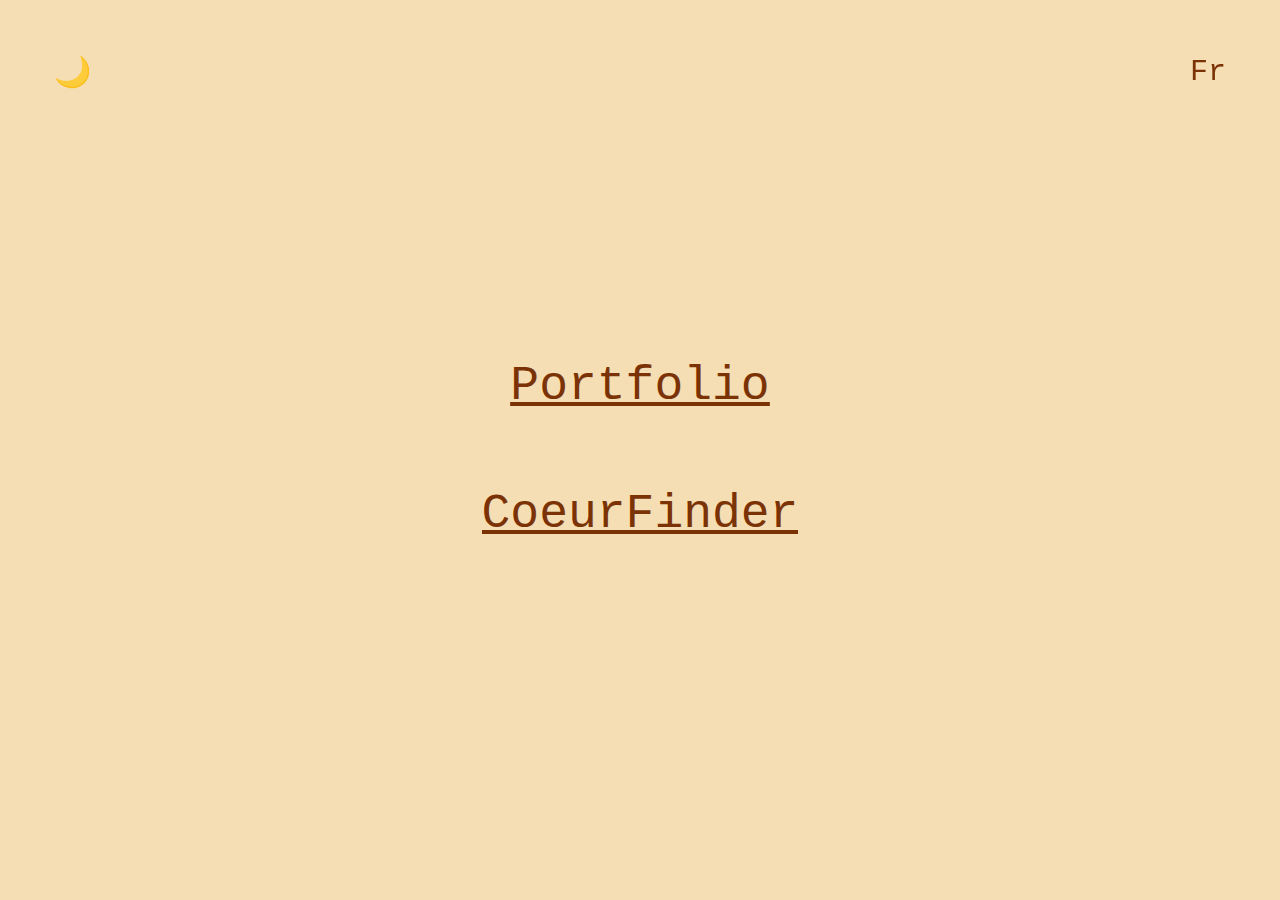
<file: index.html>
<!doctype html>
<html lang="en">

<head>
  <meta charset="UTF-8" />
  <link rel="icon" type="image/x-icon" href="/favicon.png" />
  <meta name="viewport" content="width=device-width, initial-scale=1.0" />
  <title>Portfolio Ivan</title>
  <script type="module" crossorigin src="/assets/index-CR3l_Qu2.js"></script>
  <link rel="stylesheet" crossorigin href="/assets/index-_RgSnJRL.css">
</head>

<body>
  <div id="root"></div>
</body>

</html>
</file>
<file: assets/index-_RgSnJRL.css>
/*! tailwindcss v4.1.11 | MIT License | https://tailwindcss.com */@layer properties{@supports (((-webkit-hyphens:none)) and (not (margin-trim:inline))) or ((-moz-orient:inline) and (not (color:rgb(from red r g b)))){*,:before,:after,::backdrop{--tw-translate-x:0;--tw-translate-y:0;--tw-translate-z:0;--tw-scale-x:1;--tw-scale-y:1;--tw-scale-z:1;--tw-rotate-x:initial;--tw-rotate-y:initial;--tw-rotate-z:initial;--tw-skew-x:initial;--tw-skew-y:initial;--tw-border-style:solid;--tw-gradient-position:initial;--tw-gradient-from:#0000;--tw-gradient-via:#0000;--tw-gradient-to:#0000;--tw-gradient-stops:initial;--tw-gradient-via-stops:initial;--tw-gradient-from-position:0%;--tw-gradient-via-position:50%;--tw-gradient-to-position:100%;--tw-font-weight:initial;--tw-shadow:0 0 #0000;--tw-shadow-color:initial;--tw-shadow-alpha:100%;--tw-inset-shadow:0 0 #0000;--tw-inset-shadow-color:initial;--tw-inset-shadow-alpha:100%;--tw-ring-color:initial;--tw-ring-shadow:0 0 #0000;--tw-inset-ring-color:initial;--tw-inset-ring-shadow:0 0 #0000;--tw-ring-inset:initial;--tw-ring-offset-width:0px;--tw-ring-offset-color:#fff;--tw-ring-offset-shadow:0 0 #0000;--tw-blur:initial;--tw-brightness:initial;--tw-contrast:initial;--tw-grayscale:initial;--tw-hue-rotate:initial;--tw-invert:initial;--tw-opacity:initial;--tw-saturate:initial;--tw-sepia:initial;--tw-drop-shadow:initial;--tw-drop-shadow-color:initial;--tw-drop-shadow-alpha:100%;--tw-drop-shadow-size:initial;--tw-backdrop-blur:initial;--tw-backdrop-brightness:initial;--tw-backdrop-contrast:initial;--tw-backdrop-grayscale:initial;--tw-backdrop-hue-rotate:initial;--tw-backdrop-invert:initial;--tw-backdrop-opacity:initial;--tw-backdrop-saturate:initial;--tw-backdrop-sepia:initial;--tw-ease:initial;--tw-content:"";--tw-outline-style:solid}}}:root{color-scheme:light dark;color:#ffffffde;font-synthesis:none;text-rendering:optimizeLegibility;-webkit-font-smoothing:antialiased;-moz-osx-font-smoothing:grayscale;background-color:light-dark(wheat,#000);font-family:Avenir,Helvetica,Arial,sans-serif;font-weight:400;line-height:1.5}@layer theme{:root,:host{--font-sans:ui-sans-serif,system-ui,sans-serif,"Apple Color Emoji","Segoe UI Emoji","Segoe UI Symbol","Noto Color Emoji";--font-serif:ui-serif,Georgia,Cambria,"Times New Roman",Times,serif;--font-mono:ui-monospace,SFMono-Regular,Menlo,Monaco,Consolas,"Liberation Mono","Courier New",monospace;--color-red-200:oklch(88.5% .062 18.334);--color-red-400:oklch(70.4% .191 22.216);--color-red-500:oklch(63.7% .237 25.331);--color-red-600:oklch(57.7% .245 27.325);--color-amber-100:oklch(96.2% .059 95.617);--color-amber-300:oklch(87.9% .169 91.605);--color-amber-400:oklch(82.8% .189 84.429);--color-amber-500:oklch(76.9% .188 70.08);--color-amber-700:oklch(55.5% .163 48.998);--color-amber-900:oklch(41.4% .112 45.904);--color-green-700:oklch(52.7% .154 150.069);--color-emerald-100:oklch(95% .052 163.051);--color-emerald-300:oklch(84.5% .143 164.978);--color-emerald-500:oklch(69.6% .17 162.48);--color-emerald-700:oklch(50.8% .118 165.612);--color-emerald-900:oklch(37.8% .077 168.94);--color-teal-200:oklch(91% .096 180.426);--color-teal-300:oklch(85.5% .138 181.071);--color-cyan-400:oklch(78.9% .154 211.53);--color-blue-400:oklch(70.7% .165 254.624);--color-blue-500:oklch(62.3% .214 259.815);--color-blue-600:oklch(54.6% .245 262.881);--color-purple-400:oklch(71.4% .203 305.504);--color-purple-500:oklch(62.7% .265 303.9);--color-purple-800:oklch(43.8% .218 303.724);--color-pink-500:oklch(65.6% .241 354.308);--color-rose-200:oklch(89.2% .058 10.001);--color-rose-300:oklch(81% .117 11.638);--color-rose-400:oklch(71.2% .194 13.428);--color-rose-500:oklch(64.5% .246 16.439);--color-rose-800:oklch(45.5% .188 13.697);--color-zinc-950:oklch(14.1% .005 285.823);--color-black:#000;--color-white:#fff;--spacing:1rem;--text-xs:.75rem;--text-xs--line-height:calc(1/.75);--text-base:1rem;--text-base--line-height: 1.5 ;--text-lg:1.125rem;--text-lg--line-height:calc(1.75/1.125);--text-xl:1.25rem;--text-xl--line-height:calc(1.75/1.25);--text-2xl:1.5rem;--text-2xl--line-height:calc(2/1.5);--text-3xl:1.875rem;--text-3xl--line-height: 1.2 ;--text-4xl:2.25rem;--text-4xl--line-height:calc(2.5/2.25);--text-5xl:3rem;--text-5xl--line-height:1;--text-8xl:6rem;--font-weight-light:300;--font-weight-semibold:600;--font-weight-bold:700;--font-weight-extrabold:800;--radius-lg:.5rem;--radius-2xl:1rem;--radius-3xl:1.5rem;--radius-4xl:2rem;--ease-out:cubic-bezier(0,0,.2,1);--blur-sm:8px;--blur-lg:16px;--blur-xl:24px;--blur-3xl:64px;--default-transition-duration:.15s;--default-transition-timing-function:cubic-bezier(.4,0,.2,1);--default-font-family:var(--font-sans);--default-mono-font-family:var(--font-mono);--text-primary:light-dark(var(--color-amber-900),var(--color-amber-300));--border-primary:light-dark(var(--color-amber-700),var(--color-amber-400));--text-secondary:light-dark(var(--color-emerald-900),var(--color-emerald-100));--border-secondary:light-dark(var(--color-emerald-700),var(--color-emerald-300));--bg-color:light-dark(wheat,#000);--bg-color-contrasted:light-dark(#fff,#000)}}@layer base{*,:after,:before,::backdrop{box-sizing:border-box;border:0 solid;margin:0;padding:0}::file-selector-button{box-sizing:border-box;border:0 solid;margin:0;padding:0}html,:host{-webkit-text-size-adjust:100%;tab-size:4;line-height:1.5;font-family:var(--default-font-family,ui-sans-serif,system-ui,sans-serif,"Apple Color Emoji","Segoe UI Emoji","Segoe UI Symbol","Noto Color Emoji");font-feature-settings:var(--default-font-feature-settings,normal);font-variation-settings:var(--default-font-variation-settings,normal);-webkit-tap-highlight-color:transparent}hr{height:0;color:inherit;border-top-width:1px}abbr:where([title]){-webkit-text-decoration:underline dotted;text-decoration:underline dotted}h1,h2,h3,h4,h5,h6{font-size:inherit;font-weight:inherit}a{color:inherit;-webkit-text-decoration:inherit;text-decoration:inherit}b,strong{font-weight:bolder}code,kbd,samp,pre{font-family:var(--default-mono-font-family,ui-monospace,SFMono-Regular,Menlo,Monaco,Consolas,"Liberation Mono","Courier New",monospace);font-feature-settings:var(--default-mono-font-feature-settings,normal);font-variation-settings:var(--default-mono-font-variation-settings,normal);font-size:1em}small{font-size:80%}sub,sup{vertical-align:baseline;font-size:75%;line-height:0;position:relative}sub{bottom:-.25em}sup{top:-.5em}table{text-indent:0;border-color:inherit;border-collapse:collapse}:-moz-focusring{outline:auto}progress{vertical-align:baseline}summary{display:list-item}ol,ul,menu{list-style:none}img,svg,video,canvas,audio,iframe,embed,object{vertical-align:middle;display:block}img,video{max-width:100%;height:auto}button,input,select,optgroup,textarea{font:inherit;font-feature-settings:inherit;font-variation-settings:inherit;letter-spacing:inherit;color:inherit;opacity:1;background-color:#0000;border-radius:0}::file-selector-button{font:inherit;font-feature-settings:inherit;font-variation-settings:inherit;letter-spacing:inherit;color:inherit;opacity:1;background-color:#0000;border-radius:0}:where(select:is([multiple],[size])) optgroup{font-weight:bolder}:where(select:is([multiple],[size])) optgroup option{padding-inline-start:20px}::file-selector-button{margin-inline-end:4px}::placeholder{opacity:1}@supports (not ((-webkit-appearance:-apple-pay-button))) or (contain-intrinsic-size:1px){::placeholder{color:currentColor}@supports (color:color-mix(in lab,red,red)){::placeholder{color:color-mix(in oklab,currentcolor 50%,transparent)}}}textarea{resize:vertical}::-webkit-search-decoration{-webkit-appearance:none}::-webkit-date-and-time-value{min-height:1lh;text-align:inherit}::-webkit-datetime-edit{display:inline-flex}::-webkit-datetime-edit-fields-wrapper{padding:0}::-webkit-datetime-edit{padding-block:0}::-webkit-datetime-edit-year-field{padding-block:0}::-webkit-datetime-edit-month-field{padding-block:0}::-webkit-datetime-edit-day-field{padding-block:0}::-webkit-datetime-edit-hour-field{padding-block:0}::-webkit-datetime-edit-minute-field{padding-block:0}::-webkit-datetime-edit-second-field{padding-block:0}::-webkit-datetime-edit-millisecond-field{padding-block:0}::-webkit-datetime-edit-meridiem-field{padding-block:0}:-moz-ui-invalid{box-shadow:none}button,input:where([type=button],[type=reset],[type=submit]){appearance:button}::file-selector-button{appearance:button}::-webkit-inner-spin-button{height:auto}::-webkit-outer-spin-button{height:auto}[hidden]:where(:not([hidden=until-found])){display:none!important}}@layer components;@layer utilities{.collapse{visibility:collapse}.visible{visibility:visible}.visible\!{visibility:visible!important}.absolute{position:absolute}.fixed{position:fixed}.relative{position:relative}.static{position:static}.sticky{position:sticky}.top-0{top:calc(var(--spacing)*0)}.top-0\.25{top:calc(var(--spacing)*.25)}.top-0\.75{top:calc(var(--spacing)*.75)}.top-1{top:calc(var(--spacing)*1)}.top-2\/6{top:33.3333%}.top-\[40\%\]{top:40%}.right-0{right:calc(var(--spacing)*0)}.right-0\.75{right:calc(var(--spacing)*.75)}.right-1{right:calc(var(--spacing)*1)}.bottom-0{bottom:calc(var(--spacing)*0)}.bottom-0\.75{bottom:calc(var(--spacing)*.75)}.left-0{left:calc(var(--spacing)*0)}.left-0\.25{left:calc(var(--spacing)*.25)}.left-0\.75{left:calc(var(--spacing)*.75)}.left-1{left:calc(var(--spacing)*1)}.left-1\/20{left:5%}.left-6\/20{left:30%}.left-\[15\%\]{left:15%}.left-\[37\%\]{left:37%}.-z-1{z-index:-1}.-z-10{z-index:-10}.z-4{z-index:4}.z-5{z-index:5}.z-50{z-index:50}.z-90{z-index:90}.z-99{z-index:99}.z-101{z-index:101}.col-span-3{grid-column:span 3/span 3}.col-start-2{grid-column-start:2}.container{width:100%}@media (min-width:40rem){.container{max-width:40rem}}@media (min-width:48rem){.container{max-width:48rem}}@media (min-width:64rem){.container{max-width:64rem}}@media (min-width:80rem){.container{max-width:80rem}}@media (min-width:96rem){.container{max-width:96rem}}.m-auto{margin:auto}.mx-auto{margin-inline:auto}.my-auto{margin-block:auto}.mt-0\.5{margin-top:calc(var(--spacing)*.5)}.mt-3{margin-top:calc(var(--spacing)*3)}.mt-4{margin-top:calc(var(--spacing)*4)}.mt-auto{margin-top:auto}.mr-auto{margin-right:auto}.mb-3{margin-bottom:calc(var(--spacing)*3)}.ml-0\.5{margin-left:calc(var(--spacing)*.5)}.ml-auto{margin-left:auto}.\!hidden{display:none!important}.block{display:block}.flex{display:flex}.grid{display:grid}.hidden{display:none}.inline-block{display:inline-block}.table{display:table}.aspect-square{aspect-ratio:1}.h-1{height:calc(var(--spacing)*1)}.h-1\.5{height:calc(var(--spacing)*1.5)}.h-2{height:calc(var(--spacing)*2)}.h-2\.5{height:calc(var(--spacing)*2.5)}.h-3{height:calc(var(--spacing)*3)}.h-3\/2{height:150%}.h-4{height:calc(var(--spacing)*4)}.h-5{height:calc(var(--spacing)*5)}.h-7{height:calc(var(--spacing)*7)}.h-10{height:calc(var(--spacing)*10)}.h-13{height:calc(var(--spacing)*13)}.h-20{height:calc(var(--spacing)*20)}.h-40{height:calc(var(--spacing)*40)}.h-\[3px\]{height:3px}.h-\[3rem\]{height:3rem}.h-\[4rem\]{height:4rem}.h-\[60px\]{height:60px}.h-auto{height:auto}.h-fit{height:fit-content}.h-full{height:100%}.h-screen{height:100vh}.max-h-1\.5{max-height:calc(var(--spacing)*1.5)}.max-h-3{max-height:calc(var(--spacing)*3)}.max-h-6{max-height:calc(var(--spacing)*6)}.max-h-10{max-height:calc(var(--spacing)*10)}.max-h-screen{max-height:100vh}.min-h-1{min-height:calc(var(--spacing)*1)}.min-h-2{min-height:calc(var(--spacing)*2)}.min-h-4{min-height:calc(var(--spacing)*4)}.min-h-7{min-height:calc(var(--spacing)*7)}.min-h-8{min-height:calc(var(--spacing)*8)}.min-h-\[4rem\]{min-height:4rem}.min-h-screen{min-height:100vh}.w-0\.5{width:calc(var(--spacing)*.5)}.w-1\.5{width:calc(var(--spacing)*1.5)}.w-2{width:calc(var(--spacing)*2)}.w-3{width:calc(var(--spacing)*3)}.w-3\/4{width:75%}.w-20{width:calc(var(--spacing)*20)}.w-80\/100{width:80%}.w-\[3px\]{width:3px}.w-\[20\%\]{width:20%}.w-\[50\%\]{width:50%}.w-\[90\%\]{width:90%}.w-auto{width:auto}.w-fit{width:fit-content}.w-full{width:100%}.w-screen{width:100vw}.max-w-\[50\%\]{max-width:50%}.max-w-\[1280px\]{max-width:1280px}.max-w-full{max-width:100%}.min-w-10{min-width:calc(var(--spacing)*10)}.min-w-\[calc\(\(100vw-3em\)\/3\)\]{min-width:calc(33.3333vw - 1em)}.-translate-y-0\.5{--tw-translate-y:calc(var(--spacing)*-.5);translate:var(--tw-translate-x)var(--tw-translate-y)}.scale-45{--tw-scale-x:45%;--tw-scale-y:45%;--tw-scale-z:45%;scale:var(--tw-scale-x)var(--tw-scale-y)}.scale-130{--tw-scale-x:130%;--tw-scale-y:130%;--tw-scale-z:130%;scale:var(--tw-scale-x)var(--tw-scale-y)}.rotate-y-180{--tw-rotate-y:rotateY(180deg);transform:var(--tw-rotate-x,)var(--tw-rotate-y,)var(--tw-rotate-z,)var(--tw-skew-x,)var(--tw-skew-y,)}.transform{transform:var(--tw-rotate-x,)var(--tw-rotate-y,)var(--tw-rotate-z,)var(--tw-skew-x,)var(--tw-skew-y,)}.cursor-pointer{cursor:pointer}.resize{resize:both}.list-inside{list-style-position:inside}.list-disc{list-style-type:disc}.appearance-none{appearance:none}.grid-cols-1{grid-template-columns:repeat(1,minmax(0,1fr))}.grid-cols-3{grid-template-columns:repeat(3,minmax(0,1fr))}.grid-cols-5{grid-template-columns:repeat(5,minmax(0,1fr))}.grid-cols-6{grid-template-columns:repeat(6,minmax(0,1fr))}.grid-rows-3{grid-template-rows:repeat(3,minmax(0,1fr))}.grid-rows-\[1fr_5fr\]{grid-template-rows:1fr 5fr}.grid-rows-\[3fr_1fr\]{grid-template-rows:3fr 1fr}.flex-col{flex-direction:column}.flex-row{flex-direction:row}.flex-wrap{flex-wrap:wrap}.place-items-center{place-items:center}.content-center{align-content:center}.items-center{align-items:center}.items-end{align-items:flex-end}.items-start{align-items:flex-start}.justify-around{justify-content:space-around}.justify-between{justify-content:space-between}.justify-center{justify-content:center}.justify-end{justify-content:flex-end}.justify-start{justify-content:flex-start}.gap-0\.5{gap:calc(var(--spacing)*.5)}.gap-0\.25{gap:calc(var(--spacing)*.25)}.gap-1{gap:calc(var(--spacing)*1)}.gap-2{gap:calc(var(--spacing)*2)}.gap-3{gap:calc(var(--spacing)*3)}.gap-4{gap:calc(var(--spacing)*4)}.gap-5{gap:calc(var(--spacing)*5)}.gap-\[4px\]{gap:4px}.gap-y-0\.5{row-gap:calc(var(--spacing)*.5)}.gap-y-1{row-gap:calc(var(--spacing)*1)}.gap-y-2{row-gap:calc(var(--spacing)*2)}.justify-self-center{justify-self:center}.justify-self-end{justify-self:flex-end}.justify-self-start{justify-self:flex-start}.overflow-hidden{overflow:hidden}.rounded-2xl{border-radius:var(--radius-2xl)}.rounded-3xl{border-radius:var(--radius-3xl)}.rounded-4xl{border-radius:var(--radius-4xl)}.rounded-full{border-radius:3.40282e38px}.rounded-lg{border-radius:var(--radius-lg)}.rounded-none{border-radius:0}.rounded-t-4xl{border-top-left-radius:var(--radius-4xl);border-top-right-radius:var(--radius-4xl)}.rounded-l-2xl{border-top-left-radius:var(--radius-2xl);border-bottom-left-radius:var(--radius-2xl)}.rounded-l-full{border-top-left-radius:3.40282e38px;border-bottom-left-radius:3.40282e38px}.rounded-r-2xl{border-top-right-radius:var(--radius-2xl);border-bottom-right-radius:var(--radius-2xl)}.rounded-r-full{border-top-right-radius:3.40282e38px;border-bottom-right-radius:3.40282e38px}.rounded-b-2xl{border-bottom-right-radius:var(--radius-2xl);border-bottom-left-radius:var(--radius-2xl)}.rounded-b-4xl{border-bottom-right-radius:var(--radius-4xl);border-bottom-left-radius:var(--radius-4xl)}.rounded-bl-2xl{border-bottom-left-radius:var(--radius-2xl)}.border-0{border-style:var(--tw-border-style);border-width:0}.border-1{border-style:var(--tw-border-style);border-width:1px}.border-2{border-style:var(--tw-border-style);border-width:2px}.border-x-0{border-inline-style:var(--tw-border-style);border-inline-width:0}.border-x-3{border-inline-style:var(--tw-border-style);border-inline-width:3px}.border-t-2{border-top-style:var(--tw-border-style);border-top-width:2px}.border-r-0{border-right-style:var(--tw-border-style);border-right-width:0}.border-b-0{border-bottom-style:var(--tw-border-style);border-bottom-width:0}.border-b-2{border-bottom-style:var(--tw-border-style);border-bottom-width:2px}.border-l-0{border-left-style:var(--tw-border-style);border-left-width:0}.border-\[var\(--border-primary\)\]{border-color:var(--border-primary)}.border-\[var\(--border-secondary\)\]{border-color:var(--border-secondary)}.border-amber-300{border-color:var(--color-amber-300)}.border-purple-400{border-color:var(--color-purple-400)}.border-purple-800{border-color:var(--color-purple-800)}.border-rose-300{border-color:var(--color-rose-300)}.bg-\[var\(--bg-color\)\]{background-color:var(--bg-color)}.bg-\[var\(--bg-color-contrasted\)\]{background-color:var(--bg-color-contrasted)}.bg-amber-500{background-color:var(--color-amber-500)}.bg-black{background-color:var(--color-black)}.bg-blue-400{background-color:var(--color-blue-400)}.bg-blue-500{background-color:var(--color-blue-500)}.bg-blue-600{background-color:var(--color-blue-600)}.bg-red-200{background-color:var(--color-red-200)}.bg-red-500{background-color:var(--color-red-500)}.bg-red-600{background-color:var(--color-red-600)}.bg-rose-500{background-color:var(--color-rose-500)}.bg-rose-800{background-color:var(--color-rose-800)}.bg-transparent{background-color:#0000}.bg-white{background-color:var(--color-white)}.bg-zinc-950{background-color:var(--color-zinc-950)}.bg-conic-60{--tw-gradient-position:from 60deg in oklab;background-image:conic-gradient(var(--tw-gradient-stops))}.bg-gradient-to-b{--tw-gradient-position:to bottom in oklab;background-image:linear-gradient(var(--tw-gradient-stops))}.bg-gradient-to-l{--tw-gradient-position:to left in oklab;background-image:linear-gradient(var(--tw-gradient-stops))}.bg-gradient-to-r{--tw-gradient-position:to right in oklab;background-image:linear-gradient(var(--tw-gradient-stops))}.bg-\[repeating-conic-gradient\(brown_0\,brown_10deg\,black_10deg\,black_20deg\)\]{background-image:repeating-conic-gradient(brown 0 10deg,#000 10deg 20deg)}.from-\[var\(--bg-color\)\]{--tw-gradient-from:var(--bg-color);--tw-gradient-stops:var(--tw-gradient-via-stops,var(--tw-gradient-position),var(--tw-gradient-from)var(--tw-gradient-from-position),var(--tw-gradient-to)var(--tw-gradient-to-position))}.from-amber-400{--tw-gradient-from:var(--color-amber-400);--tw-gradient-stops:var(--tw-gradient-via-stops,var(--tw-gradient-position),var(--tw-gradient-from)var(--tw-gradient-from-position),var(--tw-gradient-to)var(--tw-gradient-to-position))}.from-amber-500{--tw-gradient-from:var(--color-amber-500);--tw-gradient-stops:var(--tw-gradient-via-stops,var(--tw-gradient-position),var(--tw-gradient-from)var(--tw-gradient-from-position),var(--tw-gradient-to)var(--tw-gradient-to-position))}.from-purple-500{--tw-gradient-from:var(--color-purple-500);--tw-gradient-stops:var(--tw-gradient-via-stops,var(--tw-gradient-position),var(--tw-gradient-from)var(--tw-gradient-from-position),var(--tw-gradient-to)var(--tw-gradient-to-position))}.from-red-400{--tw-gradient-from:var(--color-red-400);--tw-gradient-stops:var(--tw-gradient-via-stops,var(--tw-gradient-position),var(--tw-gradient-from)var(--tw-gradient-from-position),var(--tw-gradient-to)var(--tw-gradient-to-position))}.from-teal-200{--tw-gradient-from:var(--color-teal-200);--tw-gradient-stops:var(--tw-gradient-via-stops,var(--tw-gradient-position),var(--tw-gradient-from)var(--tw-gradient-from-position),var(--tw-gradient-to)var(--tw-gradient-to-position))}.from-teal-300{--tw-gradient-from:var(--color-teal-300);--tw-gradient-stops:var(--tw-gradient-via-stops,var(--tw-gradient-position),var(--tw-gradient-from)var(--tw-gradient-from-position),var(--tw-gradient-to)var(--tw-gradient-to-position))}.via-\[var\(--border-secondary\)\]{--tw-gradient-via:var(--border-secondary);--tw-gradient-via-stops:var(--tw-gradient-position),var(--tw-gradient-from)var(--tw-gradient-from-position),var(--tw-gradient-via)var(--tw-gradient-via-position),var(--tw-gradient-to)var(--tw-gradient-to-position);--tw-gradient-stops:var(--tw-gradient-via-stops)}.via-blue-500{--tw-gradient-via:var(--color-blue-500);--tw-gradient-via-stops:var(--tw-gradient-position),var(--tw-gradient-from)var(--tw-gradient-from-position),var(--tw-gradient-via)var(--tw-gradient-via-position),var(--tw-gradient-to)var(--tw-gradient-to-position);--tw-gradient-stops:var(--tw-gradient-via-stops)}.via-purple-800{--tw-gradient-via:var(--color-purple-800);--tw-gradient-via-stops:var(--tw-gradient-position),var(--tw-gradient-from)var(--tw-gradient-from-position),var(--tw-gradient-via)var(--tw-gradient-via-position),var(--tw-gradient-to)var(--tw-gradient-to-position);--tw-gradient-stops:var(--tw-gradient-via-stops)}.to-\[var\(--bg-color\)\]{--tw-gradient-to:var(--bg-color);--tw-gradient-stops:var(--tw-gradient-via-stops,var(--tw-gradient-position),var(--tw-gradient-from)var(--tw-gradient-from-position),var(--tw-gradient-to)var(--tw-gradient-to-position))}.to-\[var\(--border-primary\)\]{--tw-gradient-to:var(--border-primary);--tw-gradient-stops:var(--tw-gradient-via-stops,var(--tw-gradient-position),var(--tw-gradient-from)var(--tw-gradient-from-position),var(--tw-gradient-to)var(--tw-gradient-to-position))}.to-\[var\(--border-secondary\)\]{--tw-gradient-to:var(--border-secondary);--tw-gradient-stops:var(--tw-gradient-via-stops,var(--tw-gradient-position),var(--tw-gradient-from)var(--tw-gradient-from-position),var(--tw-gradient-to)var(--tw-gradient-to-position))}.to-blue-600{--tw-gradient-to:var(--color-blue-600);--tw-gradient-stops:var(--tw-gradient-via-stops,var(--tw-gradient-position),var(--tw-gradient-from)var(--tw-gradient-from-position),var(--tw-gradient-to)var(--tw-gradient-to-position))}.to-cyan-400{--tw-gradient-to:var(--color-cyan-400);--tw-gradient-stops:var(--tw-gradient-via-stops,var(--tw-gradient-position),var(--tw-gradient-from)var(--tw-gradient-from-position),var(--tw-gradient-to)var(--tw-gradient-to-position))}.to-green-700{--tw-gradient-to:var(--color-green-700);--tw-gradient-stops:var(--tw-gradient-via-stops,var(--tw-gradient-position),var(--tw-gradient-from)var(--tw-gradient-from-position),var(--tw-gradient-to)var(--tw-gradient-to-position))}.to-purple-500{--tw-gradient-to:var(--color-purple-500);--tw-gradient-stops:var(--tw-gradient-via-stops,var(--tw-gradient-position),var(--tw-gradient-from)var(--tw-gradient-from-position),var(--tw-gradient-to)var(--tw-gradient-to-position))}.to-teal-200{--tw-gradient-to:var(--color-teal-200);--tw-gradient-stops:var(--tw-gradient-via-stops,var(--tw-gradient-position),var(--tw-gradient-from)var(--tw-gradient-from-position),var(--tw-gradient-to)var(--tw-gradient-to-position))}.to-teal-300{--tw-gradient-to:var(--color-teal-300);--tw-gradient-stops:var(--tw-gradient-via-stops,var(--tw-gradient-position),var(--tw-gradient-from)var(--tw-gradient-from-position),var(--tw-gradient-to)var(--tw-gradient-to-position))}.p-0\.5{padding:calc(var(--spacing)*.5)}.p-1{padding:calc(var(--spacing)*1)}.p-1\.5{padding:calc(var(--spacing)*1.5)}.p-4{padding:calc(var(--spacing)*4)}.px-0\.5{padding-inline:calc(var(--spacing)*.5)}.px-1{padding-inline:calc(var(--spacing)*1)}.px-2{padding-inline:calc(var(--spacing)*2)}.px-3{padding-inline:calc(var(--spacing)*3)}.px-4{padding-inline:calc(var(--spacing)*4)}.px-5{padding-inline:calc(var(--spacing)*5)}.py-0\.5{padding-block:calc(var(--spacing)*.5)}.py-0\.25{padding-block:calc(var(--spacing)*.25)}.py-1{padding-block:calc(var(--spacing)*1)}.py-1\.5{padding-block:calc(var(--spacing)*1.5)}.pt-0{padding-top:calc(var(--spacing)*0)}.pt-1\.5{padding-top:calc(var(--spacing)*1.5)}.pr-0{padding-right:calc(var(--spacing)*0)}.pb-0{padding-bottom:calc(var(--spacing)*0)}.pb-1{padding-bottom:calc(var(--spacing)*1)}.pl-0{padding-left:calc(var(--spacing)*0)}.text-left{text-align:left}.text-right{text-align:right}.font-\[\'MagnoliaScript\'\]{font-family:MagnoliaScript}.font-mono{font-family:var(--font-mono)}.font-serif{font-family:var(--font-serif)}.text-2xl{font-size:var(--text-2xl);line-height:var(--tw-leading,var(--text-2xl--line-height))}.text-3xl{font-size:var(--text-3xl);line-height:var(--tw-leading,var(--text-3xl--line-height))}.text-3xl\/3{font-size:var(--text-3xl);line-height:calc(var(--spacing)*3)}.text-4xl{font-size:var(--text-4xl);line-height:var(--tw-leading,var(--text-4xl--line-height))}.text-4xl\/3{font-size:var(--text-4xl);line-height:calc(var(--spacing)*3)}.text-base{font-size:var(--text-base);line-height:var(--tw-leading,var(--text-base--line-height))}.text-lg{font-size:var(--text-lg);line-height:var(--tw-leading,var(--text-lg--line-height))}.text-xl{font-size:var(--text-xl);line-height:var(--tw-leading,var(--text-xl--line-height))}.text-xs{font-size:var(--text-xs);line-height:var(--tw-leading,var(--text-xs--line-height))}.text-\[0\.6rem\]{font-size:.6rem}.font-bold{--tw-font-weight:var(--font-weight-bold);font-weight:var(--font-weight-bold)}.font-extrabold{--tw-font-weight:var(--font-weight-extrabold);font-weight:var(--font-weight-extrabold)}.font-light{--tw-font-weight:var(--font-weight-light);font-weight:var(--font-weight-light)}.font-semibold{--tw-font-weight:var(--font-weight-semibold);font-weight:var(--font-weight-semibold)}.text-balance{text-wrap:balance}.text-pretty{text-wrap:pretty}.text-\[var\(--text-primary\)\]{color:var(--text-primary)}.text-\[var\(--text-secondary\)\]{color:var(--text-secondary)}.text-amber-300{color:var(--color-amber-300)}.text-amber-400{color:var(--color-amber-400)}.text-rose-200{color:var(--color-rose-200)}.text-rose-400{color:var(--color-rose-400)}.text-white{color:var(--color-white)}.italic{font-style:italic}.no-underline{text-decoration-line:none}.underline{text-decoration-line:underline}.shadow-\[0_0_5px_1px_black\]{--tw-shadow:0 0 5px 1px var(--tw-shadow-color,black);box-shadow:var(--tw-inset-shadow),var(--tw-inset-ring-shadow),var(--tw-ring-offset-shadow),var(--tw-ring-shadow),var(--tw-shadow)}.shadow-\[0_0_8px_2px_red\]{--tw-shadow:0 0 8px 2px var(--tw-shadow-color,red);box-shadow:var(--tw-inset-shadow),var(--tw-inset-ring-shadow),var(--tw-ring-offset-shadow),var(--tw-ring-shadow),var(--tw-shadow)}.shadow-lg{--tw-shadow:0 10px 15px -3px var(--tw-shadow-color,#0000001a),0 4px 6px -4px var(--tw-shadow-color,#0000001a);box-shadow:var(--tw-inset-shadow),var(--tw-inset-ring-shadow),var(--tw-ring-offset-shadow),var(--tw-ring-shadow),var(--tw-shadow)}.shadow-pink-500\/10{--tw-shadow-color:#f6339a1a}@supports (color:color-mix(in lab,red,red)){.shadow-pink-500\/10{--tw-shadow-color:color-mix(in oklab,color-mix(in oklab,var(--color-pink-500)10%,transparent)var(--tw-shadow-alpha),transparent)}}.shadow-rose-500\/50{--tw-shadow-color:#ff235780}@supports (color:color-mix(in lab,red,red)){.shadow-rose-500\/50{--tw-shadow-color:color-mix(in oklab,color-mix(in oklab,var(--color-rose-500)50%,transparent)var(--tw-shadow-alpha),transparent)}}.blur{--tw-blur:blur(8px);filter:var(--tw-blur,)var(--tw-brightness,)var(--tw-contrast,)var(--tw-grayscale,)var(--tw-hue-rotate,)var(--tw-invert,)var(--tw-saturate,)var(--tw-sepia,)var(--tw-drop-shadow,)}.blur-xl{--tw-blur:blur(var(--blur-xl));filter:var(--tw-blur,)var(--tw-brightness,)var(--tw-contrast,)var(--tw-grayscale,)var(--tw-hue-rotate,)var(--tw-invert,)var(--tw-saturate,)var(--tw-sepia,)var(--tw-drop-shadow,)}.filter{filter:var(--tw-blur,)var(--tw-brightness,)var(--tw-contrast,)var(--tw-grayscale,)var(--tw-hue-rotate,)var(--tw-invert,)var(--tw-saturate,)var(--tw-sepia,)var(--tw-drop-shadow,)}.backdrop-blur-3xl{--tw-backdrop-blur:blur(var(--blur-3xl));-webkit-backdrop-filter:var(--tw-backdrop-blur,)var(--tw-backdrop-brightness,)var(--tw-backdrop-contrast,)var(--tw-backdrop-grayscale,)var(--tw-backdrop-hue-rotate,)var(--tw-backdrop-invert,)var(--tw-backdrop-opacity,)var(--tw-backdrop-saturate,)var(--tw-backdrop-sepia,);backdrop-filter:var(--tw-backdrop-blur,)var(--tw-backdrop-brightness,)var(--tw-backdrop-contrast,)var(--tw-backdrop-grayscale,)var(--tw-backdrop-hue-rotate,)var(--tw-backdrop-invert,)var(--tw-backdrop-opacity,)var(--tw-backdrop-saturate,)var(--tw-backdrop-sepia,)}.backdrop-blur-lg{--tw-backdrop-blur:blur(var(--blur-lg));-webkit-backdrop-filter:var(--tw-backdrop-blur,)var(--tw-backdrop-brightness,)var(--tw-backdrop-contrast,)var(--tw-backdrop-grayscale,)var(--tw-backdrop-hue-rotate,)var(--tw-backdrop-invert,)var(--tw-backdrop-opacity,)var(--tw-backdrop-saturate,)var(--tw-backdrop-sepia,);backdrop-filter:var(--tw-backdrop-blur,)var(--tw-backdrop-brightness,)var(--tw-backdrop-contrast,)var(--tw-backdrop-grayscale,)var(--tw-backdrop-hue-rotate,)var(--tw-backdrop-invert,)var(--tw-backdrop-opacity,)var(--tw-backdrop-saturate,)var(--tw-backdrop-sepia,)}.backdrop-blur-sm{--tw-backdrop-blur:blur(var(--blur-sm));-webkit-backdrop-filter:var(--tw-backdrop-blur,)var(--tw-backdrop-brightness,)var(--tw-backdrop-contrast,)var(--tw-backdrop-grayscale,)var(--tw-backdrop-hue-rotate,)var(--tw-backdrop-invert,)var(--tw-backdrop-opacity,)var(--tw-backdrop-saturate,)var(--tw-backdrop-sepia,);backdrop-filter:var(--tw-backdrop-blur,)var(--tw-backdrop-brightness,)var(--tw-backdrop-contrast,)var(--tw-backdrop-grayscale,)var(--tw-backdrop-hue-rotate,)var(--tw-backdrop-invert,)var(--tw-backdrop-opacity,)var(--tw-backdrop-saturate,)var(--tw-backdrop-sepia,)}.backdrop-blur-xl{--tw-backdrop-blur:blur(var(--blur-xl));-webkit-backdrop-filter:var(--tw-backdrop-blur,)var(--tw-backdrop-brightness,)var(--tw-backdrop-contrast,)var(--tw-backdrop-grayscale,)var(--tw-backdrop-hue-rotate,)var(--tw-backdrop-invert,)var(--tw-backdrop-opacity,)var(--tw-backdrop-saturate,)var(--tw-backdrop-sepia,);backdrop-filter:var(--tw-backdrop-blur,)var(--tw-backdrop-brightness,)var(--tw-backdrop-contrast,)var(--tw-backdrop-grayscale,)var(--tw-backdrop-hue-rotate,)var(--tw-backdrop-invert,)var(--tw-backdrop-opacity,)var(--tw-backdrop-saturate,)var(--tw-backdrop-sepia,)}.backdrop-brightness-80{--tw-backdrop-brightness:brightness(80%);-webkit-backdrop-filter:var(--tw-backdrop-blur,)var(--tw-backdrop-brightness,)var(--tw-backdrop-contrast,)var(--tw-backdrop-grayscale,)var(--tw-backdrop-hue-rotate,)var(--tw-backdrop-invert,)var(--tw-backdrop-opacity,)var(--tw-backdrop-saturate,)var(--tw-backdrop-sepia,);backdrop-filter:var(--tw-backdrop-blur,)var(--tw-backdrop-brightness,)var(--tw-backdrop-contrast,)var(--tw-backdrop-grayscale,)var(--tw-backdrop-hue-rotate,)var(--tw-backdrop-invert,)var(--tw-backdrop-opacity,)var(--tw-backdrop-saturate,)var(--tw-backdrop-sepia,)}.backdrop-brightness-95{--tw-backdrop-brightness:brightness(95%);-webkit-backdrop-filter:var(--tw-backdrop-blur,)var(--tw-backdrop-brightness,)var(--tw-backdrop-contrast,)var(--tw-backdrop-grayscale,)var(--tw-backdrop-hue-rotate,)var(--tw-backdrop-invert,)var(--tw-backdrop-opacity,)var(--tw-backdrop-saturate,)var(--tw-backdrop-sepia,);backdrop-filter:var(--tw-backdrop-blur,)var(--tw-backdrop-brightness,)var(--tw-backdrop-contrast,)var(--tw-backdrop-grayscale,)var(--tw-backdrop-hue-rotate,)var(--tw-backdrop-invert,)var(--tw-backdrop-opacity,)var(--tw-backdrop-saturate,)var(--tw-backdrop-sepia,)}.backdrop-hue-rotate-90{--tw-backdrop-hue-rotate:hue-rotate(90deg);-webkit-backdrop-filter:var(--tw-backdrop-blur,)var(--tw-backdrop-brightness,)var(--tw-backdrop-contrast,)var(--tw-backdrop-grayscale,)var(--tw-backdrop-hue-rotate,)var(--tw-backdrop-invert,)var(--tw-backdrop-opacity,)var(--tw-backdrop-saturate,)var(--tw-backdrop-sepia,);backdrop-filter:var(--tw-backdrop-blur,)var(--tw-backdrop-brightness,)var(--tw-backdrop-contrast,)var(--tw-backdrop-grayscale,)var(--tw-backdrop-hue-rotate,)var(--tw-backdrop-invert,)var(--tw-backdrop-opacity,)var(--tw-backdrop-saturate,)var(--tw-backdrop-sepia,)}.transition-all{transition-property:all;transition-timing-function:var(--tw-ease,var(--default-transition-timing-function));transition-duration:var(--tw-duration,var(--default-transition-duration))}.transition-shadow{transition-property:box-shadow;transition-timing-function:var(--tw-ease,var(--default-transition-timing-function));transition-duration:var(--tw-duration,var(--default-transition-duration))}.transition-transform{transition-property:transform,translate,scale,rotate;transition-timing-function:var(--tw-ease,var(--default-transition-timing-function));transition-duration:var(--tw-duration,var(--default-transition-duration))}.ease-out{--tw-ease:var(--ease-out);transition-timing-function:var(--ease-out)}.select-none{-webkit-user-select:none;user-select:none}@media (hover:hover){.group-hover\:text-emerald-100:is(:where(.group):hover *){color:var(--color-emerald-100)}.group-hover\:drop-shadow-\[5px_5px_10px_rgba\(0\,0\,0\,1\)\]:is(:where(.group):hover *){--tw-drop-shadow-size:drop-shadow(5px 5px 10px var(--tw-drop-shadow-color,#000));--tw-drop-shadow:var(--tw-drop-shadow-size);filter:var(--tw-blur,)var(--tw-brightness,)var(--tw-contrast,)var(--tw-grayscale,)var(--tw-hue-rotate,)var(--tw-invert,)var(--tw-saturate,)var(--tw-sepia,)var(--tw-drop-shadow,)}}.before\:absolute:before{content:var(--tw-content);position:absolute}.before\:top-0\.75:before{content:var(--tw-content);top:calc(var(--spacing)*.75)}.before\:right-0\.75:before{content:var(--tw-content);right:calc(var(--spacing)*.75)}.before\:bottom-0\.75:before{content:var(--tw-content);bottom:calc(var(--spacing)*.75)}.before\:left-0\.75:before{content:var(--tw-content);left:calc(var(--spacing)*.75)}.before\:h-auto:before{content:var(--tw-content);height:auto}.before\:rounded-full:before{content:var(--tw-content);border-radius:3.40282e38px}.before\:bg-conic-250:before{content:var(--tw-content);--tw-gradient-position:from 250deg in oklab;background-image:conic-gradient(var(--tw-gradient-stops))}.before\:from-purple-500:before{content:var(--tw-content);--tw-gradient-from:var(--color-purple-500);--tw-gradient-stops:var(--tw-gradient-via-stops,var(--tw-gradient-position),var(--tw-gradient-from)var(--tw-gradient-from-position),var(--tw-gradient-to)var(--tw-gradient-to-position))}.before\:via-purple-800:before{content:var(--tw-content);--tw-gradient-via:var(--color-purple-800);--tw-gradient-via-stops:var(--tw-gradient-position),var(--tw-gradient-from)var(--tw-gradient-from-position),var(--tw-gradient-via)var(--tw-gradient-via-position),var(--tw-gradient-to)var(--tw-gradient-to-position);--tw-gradient-stops:var(--tw-gradient-via-stops)}.before\:to-purple-500:before{content:var(--tw-content);--tw-gradient-to:var(--color-purple-500);--tw-gradient-stops:var(--tw-gradient-via-stops,var(--tw-gradient-position),var(--tw-gradient-from)var(--tw-gradient-from-position),var(--tw-gradient-to)var(--tw-gradient-to-position))}.visited\:bg-emerald-500:visited{background-color:var(--color-emerald-500)}.valid\:border-emerald-500:valid{border-color:var(--color-emerald-500)}@media (hover:hover){.hover\:-translate-x-\[5\%\]:hover{--tw-translate-x: -5% ;translate:var(--tw-translate-x)var(--tw-translate-y)}.hover\:translate-x-\[5\%\]:hover{--tw-translate-x:5%;translate:var(--tw-translate-x)var(--tw-translate-y)}.hover\:scale-105:hover{--tw-scale-x:105%;--tw-scale-y:105%;--tw-scale-z:105%;scale:var(--tw-scale-x)var(--tw-scale-y)}.hover\:scale-115:hover{--tw-scale-x:115%;--tw-scale-y:115%;--tw-scale-z:115%;scale:var(--tw-scale-x)var(--tw-scale-y)}.hover\:transform-\[skew\(-0\.03turn\,4deg\)\]:hover{transform:skew(-.03turn,4deg)}.hover\:transform-\[skew\(0\.03turn\,-4deg\)\]:hover{transform:skew(.03turn,-4deg)}.hover\:cursor-pointer:hover{cursor:pointer}.hover\:bg-amber-100:hover{background-color:var(--color-amber-100)}.hover\:bg-transparent:hover{background-color:#0000}.hover\:bg-linear-to-bl:hover{--tw-gradient-position:to bottom left}@supports (background-image:linear-gradient(in lab,red,red)){.hover\:bg-linear-to-bl:hover{--tw-gradient-position:to bottom left in oklab}}.hover\:bg-linear-to-bl:hover{background-image:linear-gradient(var(--tw-gradient-stops))}.hover\:shadow-\[0_0_0_5px_var\(--bg-color\)\,_0_0_0_7px_\#ffb900\,_0_0_20px_2px_\#ffb900\]:hover{--tw-shadow:0 0 0 5px var(--tw-shadow-color,var(--bg-color)),0 0 0 7px var(--tw-shadow-color,#ffb900),0 0 20px 2px var(--tw-shadow-color,#ffb900);box-shadow:var(--tw-inset-shadow),var(--tw-inset-ring-shadow),var(--tw-ring-offset-shadow),var(--tw-ring-shadow),var(--tw-shadow)}.hover\:shadow-\[5px_5px_30px_0_var\(--border-secondary\)_inset\,5px_5px_30px_0_var\(--border-secondary\)\]:hover{--tw-shadow:5px 5px 30px 0 var(--tw-shadow-color,var(--border-secondary))inset,5px 5px 30px 0 var(--tw-shadow-color,var(--border-secondary));box-shadow:var(--tw-inset-shadow),var(--tw-inset-ring-shadow),var(--tw-ring-offset-shadow),var(--tw-ring-shadow),var(--tw-shadow)}.hover\:shadow-lg:hover{--tw-shadow:0 10px 15px -3px var(--tw-shadow-color,#0000001a),0 4px 6px -4px var(--tw-shadow-color,#0000001a);box-shadow:var(--tw-inset-shadow),var(--tw-inset-ring-shadow),var(--tw-ring-offset-shadow),var(--tw-ring-shadow),var(--tw-shadow)}.not-last\:hover\:cursor-pointer:not(:last-child):hover{cursor:pointer}.hover\:not-focus\:shadow-pink-500\/50:hover:not(:focus){--tw-shadow-color:#f6339a80}@supports (color:color-mix(in lab,red,red)){.hover\:not-focus\:shadow-pink-500\/50:hover:not(:focus){--tw-shadow-color:color-mix(in oklab,color-mix(in oklab,var(--color-pink-500)50%,transparent)var(--tw-shadow-alpha),transparent)}}}.focus\:outline-0:focus{outline-style:var(--tw-outline-style);outline-width:0}.focus\:brightness-125:focus{--tw-brightness:brightness(125%);filter:var(--tw-blur,)var(--tw-brightness,)var(--tw-contrast,)var(--tw-grayscale,)var(--tw-hue-rotate,)var(--tw-invert,)var(--tw-saturate,)var(--tw-sepia,)var(--tw-drop-shadow,)}.disabled\:translate-y-10:disabled{--tw-translate-y:calc(var(--spacing)*10);translate:var(--tw-translate-x)var(--tw-translate-y)}.disabled\:cursor-not-allowed:disabled{cursor:not-allowed}.disabled\:brightness-50:disabled{--tw-brightness:brightness(50%);filter:var(--tw-blur,)var(--tw-brightness,)var(--tw-contrast,)var(--tw-grayscale,)var(--tw-hue-rotate,)var(--tw-invert,)var(--tw-saturate,)var(--tw-sepia,)var(--tw-drop-shadow,)}@media (hover:hover){.hover\:disabled\:shadow-none:hover:disabled{--tw-shadow:0 0 #0000;box-shadow:var(--tw-inset-shadow),var(--tw-inset-ring-shadow),var(--tw-ring-offset-shadow),var(--tw-ring-shadow),var(--tw-shadow)}}@media (min-width:48rem){.md\:collapse{visibility:collapse}.md\:visible{visibility:visible}.md\:fixed{position:fixed}.md\:relative{position:relative}.md\:top-2{top:calc(var(--spacing)*2)}.md\:right-2{right:calc(var(--spacing)*2)}.md\:left-2{left:calc(var(--spacing)*2)}.md\:col-span-1{grid-column:span 1/span 1}.md\:my-0{margin-block:calc(var(--spacing)*0)}.md\:my-1{margin-block:calc(var(--spacing)*1)}.md\:ml-4{margin-left:calc(var(--spacing)*4)}.md\:ml-auto{margin-left:auto}.md\:h-3{height:calc(var(--spacing)*3)}.md\:h-20{height:calc(var(--spacing)*20)}.md\:h-\[4rem\]{height:4rem}.md\:h-\[5rem\]{height:5rem}.md\:h-fit{height:fit-content}.md\:max-h-5{max-height:calc(var(--spacing)*5)}.md\:min-h-10{min-height:calc(var(--spacing)*10)}.md\:min-h-\[5rem\]{min-height:5rem}.md\:w-1\/2{width:50%}.md\:w-5{width:calc(var(--spacing)*5)}.md\:w-70{width:calc(var(--spacing)*70)}.md\:w-\[50\%\]{width:50%}.md\:w-\[80\%\]{width:80%}.md\:w-full{width:100%}.md\:max-w-1\/2{max-width:50%}.md\:min-w-\[150px\]{min-width:150px}.md\:grid-cols-2{grid-template-columns:repeat(2,minmax(0,1fr))}.md\:grid-cols-3{grid-template-columns:repeat(3,minmax(0,1fr))}.md\:grid-rows-3{grid-template-rows:repeat(3,minmax(0,1fr))}.md\:flex-col{flex-direction:column}.md\:flex-row{flex-direction:row}.md\:flex-row-reverse{flex-direction:row-reverse}.md\:items-end{align-items:flex-end}.md\:justify-end{justify-content:flex-end}.md\:gap-0\.5{gap:calc(var(--spacing)*.5)}.md\:gap-1{gap:calc(var(--spacing)*1)}.md\:gap-1\.5{gap:calc(var(--spacing)*1.5)}.md\:gap-2{gap:calc(var(--spacing)*2)}.md\:gap-3{gap:calc(var(--spacing)*3)}.md\:gap-4{gap:calc(var(--spacing)*4)}.md\:gap-5{gap:calc(var(--spacing)*5)}.md\:gap-6{gap:calc(var(--spacing)*6)}.md\:gap-x-5\.5{column-gap:calc(var(--spacing)*5.5)}.md\:rounded-full{border-radius:3.40282e38px}.md\:border-y-0{border-block-style:var(--tw-border-style);border-block-width:0}.md\:border-r-2{border-right-style:var(--tw-border-style);border-right-width:2px}.md\:border-b-0{border-bottom-style:var(--tw-border-style);border-bottom-width:0}.md\:bg-black{background-color:var(--color-black)}.md\:bg-transparent{background-color:#0000}.md\:p-1{padding:calc(var(--spacing)*1)}.md\:p-2{padding:calc(var(--spacing)*2)}.md\:px-0{padding-inline:calc(var(--spacing)*0)}.md\:px-1{padding-inline:calc(var(--spacing)*1)}.md\:px-1\.5{padding-inline:calc(var(--spacing)*1.5)}.md\:px-3{padding-inline:calc(var(--spacing)*3)}.md\:px-5{padding-inline:calc(var(--spacing)*5)}.md\:py-1{padding-block:calc(var(--spacing)*1)}.md\:py-2{padding-block:calc(var(--spacing)*2)}.md\:pt-0{padding-top:calc(var(--spacing)*0)}.md\:pr-0{padding-right:calc(var(--spacing)*0)}.md\:pl-0{padding-left:calc(var(--spacing)*0)}.md\:text-left{text-align:left}.md\:text-right{text-align:right}.md\:text-2xl{font-size:var(--text-2xl);line-height:var(--tw-leading,var(--text-2xl--line-height))}.md\:text-3xl{font-size:var(--text-3xl);line-height:var(--tw-leading,var(--text-3xl--line-height))}.md\:text-4xl{font-size:var(--text-4xl);line-height:var(--tw-leading,var(--text-4xl--line-height))}.md\:text-5xl{font-size:var(--text-5xl);line-height:var(--tw-leading,var(--text-5xl--line-height))}.md\:text-8xl\/8{font-size:var(--text-8xl);line-height:calc(var(--spacing)*8)}.md\:text-base{font-size:var(--text-base);line-height:var(--tw-leading,var(--text-base--line-height))}.md\:text-xs{font-size:var(--text-xs);line-height:var(--tw-leading,var(--text-xs--line-height))}.md\:text-rose-300{color:var(--color-rose-300)}.md\:text-rose-400{color:var(--color-rose-400)}.md\:transition-all{transition-property:all;transition-timing-function:var(--tw-ease,var(--default-transition-timing-function));transition-duration:var(--tw-duration,var(--default-transition-duration))}.md\:disabled\:translate-none:disabled{translate:none}}@media (min-width:64rem){.lg\:text-2xl{font-size:var(--text-2xl);line-height:var(--tw-leading,var(--text-2xl--line-height))}.lg\:text-3xl{font-size:var(--text-3xl);line-height:var(--tw-leading,var(--text-3xl--line-height))}}.clip-half-heart{clip-path:path("M0 0.5C0 0.223858 0.223858 0 0.5 0H1V1H0.5C0.223858 1 0 0.776142 0 0.5Z")}}@keyframes waveMove{0%{opacity:.6;background-position:100% 100%}50%{opacity:1;background-position:50%}to{opacity:.6;background-position:0 0}}.animate-wave{background-size:200% 200%;animation:10s ease-in-out infinite waveMove}body{place-items:center;min-width:320px;min-height:100vh;margin:0;display:flex}body,html,#root{overflow-x:clip}html{scrollbar-width:none}html ::-webkit-scrollbar{display:none}h1{font-size:3.2em;line-height:1.1}#root{--margin-root:0rem;margin:0 auto;margin-top:var(--margin-root);text-align:center;max-width:1280px;min-height:calc(100vh - var(--margin-root));box-sizing:border-box;flex-direction:column;gap:10rem;padding:2rem auto;display:flex}html{overflow-x:hidden}@keyframes blinker{50%{opacity:0}}.blinkingCursor{animation:1s step-start infinite blinker}@font-face{font-family:MagnoliaScript;src:url(/magnolia-script.regular.otf)}@property --tw-translate-x{syntax:"*";inherits:false;initial-value:0}@property --tw-translate-y{syntax:"*";inherits:false;initial-value:0}@property --tw-translate-z{syntax:"*";inherits:false;initial-value:0}@property --tw-scale-x{syntax:"*";inherits:false;initial-value:1}@property --tw-scale-y{syntax:"*";inherits:false;initial-value:1}@property --tw-scale-z{syntax:"*";inherits:false;initial-value:1}@property --tw-rotate-x{syntax:"*";inherits:false}@property --tw-rotate-y{syntax:"*";inherits:false}@property --tw-rotate-z{syntax:"*";inherits:false}@property --tw-skew-x{syntax:"*";inherits:false}@property --tw-skew-y{syntax:"*";inherits:false}@property --tw-border-style{syntax:"*";inherits:false;initial-value:solid}@property --tw-gradient-position{syntax:"*";inherits:false}@property --tw-gradient-from{syntax:"<color>";inherits:false;initial-value:#0000}@property --tw-gradient-via{syntax:"<color>";inherits:false;initial-value:#0000}@property --tw-gradient-to{syntax:"<color>";inherits:false;initial-value:#0000}@property --tw-gradient-stops{syntax:"*";inherits:false}@property --tw-gradient-via-stops{syntax:"*";inherits:false}@property --tw-gradient-from-position{syntax:"<length-percentage>";inherits:false;initial-value:0%}@property --tw-gradient-via-position{syntax:"<length-percentage>";inherits:false;initial-value:50%}@property --tw-gradient-to-position{syntax:"<length-percentage>";inherits:false;initial-value:100%}@property --tw-font-weight{syntax:"*";inherits:false}@property --tw-shadow{syntax:"*";inherits:false;initial-value:0 0 #0000}@property --tw-shadow-color{syntax:"*";inherits:false}@property --tw-shadow-alpha{syntax:"<percentage>";inherits:false;initial-value:100%}@property --tw-inset-shadow{syntax:"*";inherits:false;initial-value:0 0 #0000}@property --tw-inset-shadow-color{syntax:"*";inherits:false}@property --tw-inset-shadow-alpha{syntax:"<percentage>";inherits:false;initial-value:100%}@property --tw-ring-color{syntax:"*";inherits:false}@property --tw-ring-shadow{syntax:"*";inherits:false;initial-value:0 0 #0000}@property --tw-inset-ring-color{syntax:"*";inherits:false}@property --tw-inset-ring-shadow{syntax:"*";inherits:false;initial-value:0 0 #0000}@property --tw-ring-inset{syntax:"*";inherits:false}@property --tw-ring-offset-width{syntax:"<length>";inherits:false;initial-value:0}@property --tw-ring-offset-color{syntax:"*";inherits:false;initial-value:#fff}@property --tw-ring-offset-shadow{syntax:"*";inherits:false;initial-value:0 0 #0000}@property --tw-blur{syntax:"*";inherits:false}@property --tw-brightness{syntax:"*";inherits:false}@property --tw-contrast{syntax:"*";inherits:false}@property --tw-grayscale{syntax:"*";inherits:false}@property --tw-hue-rotate{syntax:"*";inherits:false}@property --tw-invert{syntax:"*";inherits:false}@property --tw-opacity{syntax:"*";inherits:false}@property --tw-saturate{syntax:"*";inherits:false}@property --tw-sepia{syntax:"*";inherits:false}@property --tw-drop-shadow{syntax:"*";inherits:false}@property --tw-drop-shadow-color{syntax:"*";inherits:false}@property --tw-drop-shadow-alpha{syntax:"<percentage>";inherits:false;initial-value:100%}@property --tw-drop-shadow-size{syntax:"*";inherits:false}@property --tw-backdrop-blur{syntax:"*";inherits:false}@property --tw-backdrop-brightness{syntax:"*";inherits:false}@property --tw-backdrop-contrast{syntax:"*";inherits:false}@property --tw-backdrop-grayscale{syntax:"*";inherits:false}@property --tw-backdrop-hue-rotate{syntax:"*";inherits:false}@property --tw-backdrop-invert{syntax:"*";inherits:false}@property --tw-backdrop-opacity{syntax:"*";inherits:false}@property --tw-backdrop-saturate{syntax:"*";inherits:false}@property --tw-backdrop-sepia{syntax:"*";inherits:false}@property --tw-ease{syntax:"*";inherits:false}@property --tw-content{syntax:"*";inherits:false;initial-value:""}@property --tw-outline-style{syntax:"*";inherits:false;initial-value:solid}
</file>
